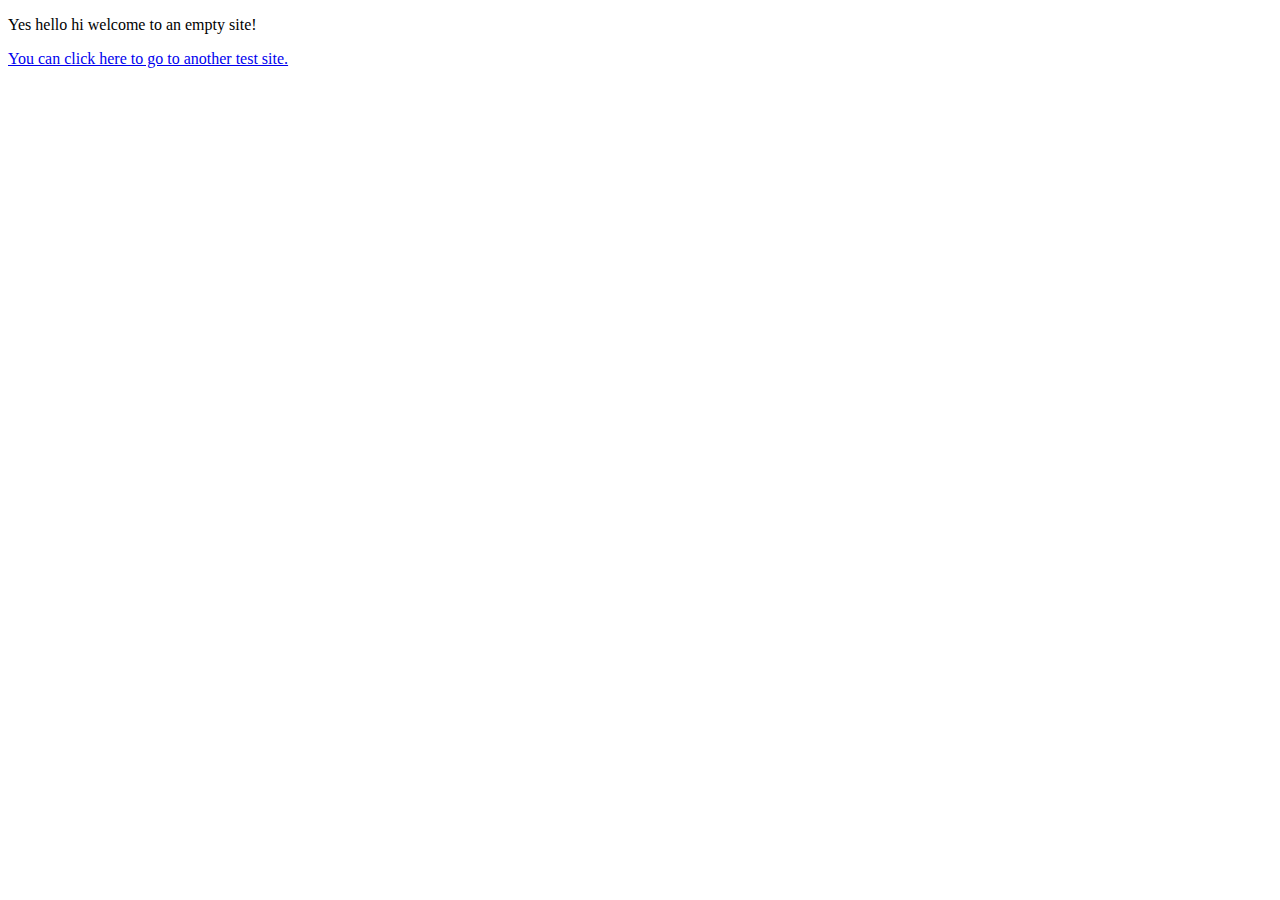
<file: index.html>
<!DOCTYPE html>
<html>
  <head>
    <title>Hi c:</title>
  </head>
  <body>
    <p>Yes hello hi welcome to an empty site!</p>
    <a href="test.html">You can click here to go to another test site.</a>
  </body>
</html>
</file>
